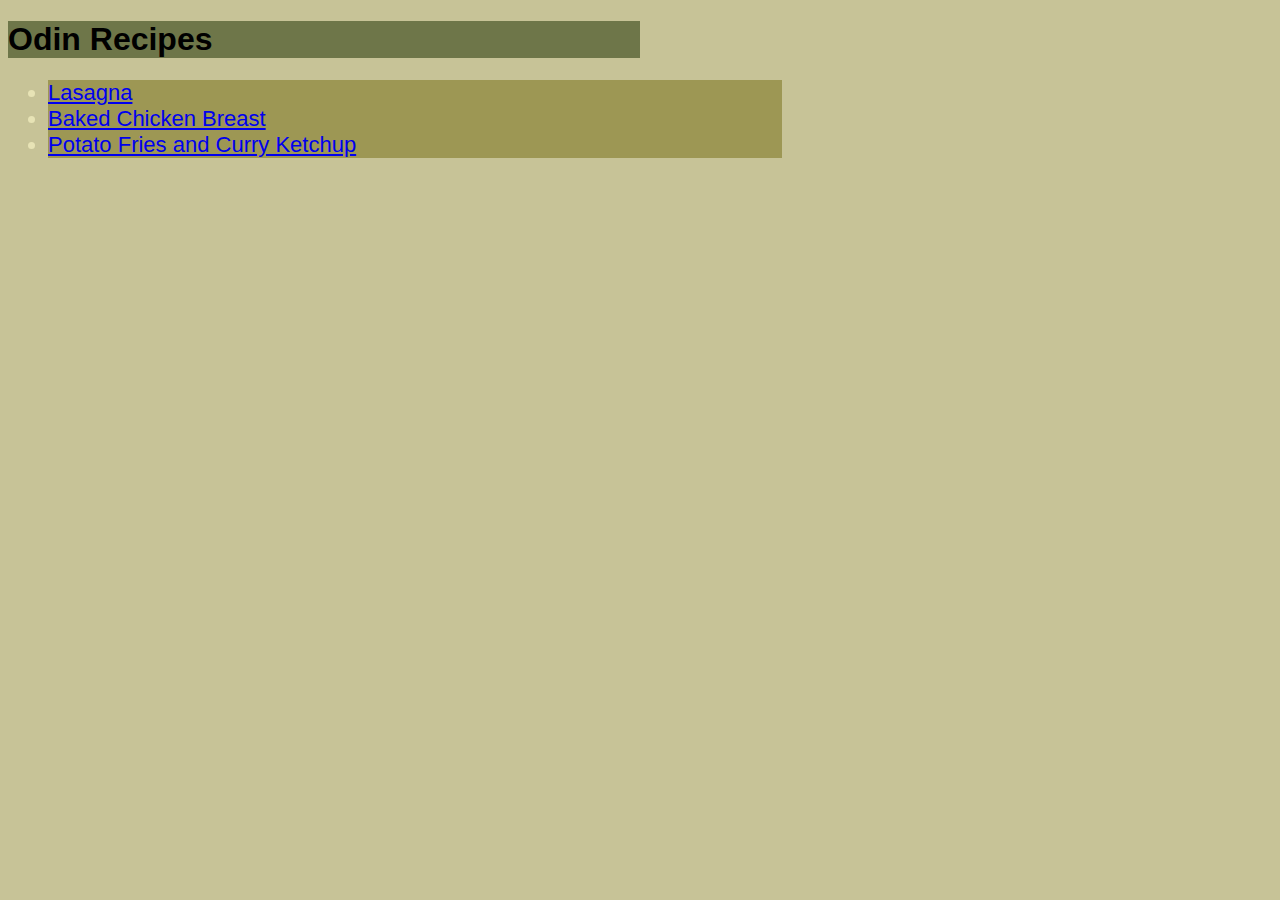
<file: index.html>
<!DOCTYPE html>
<html lang="en">
<head>
    <meta charset="UTF-8">
    <title>Document</title>
    <link rel="stylesheet" href="style.css">
</head>
<body>
    <h1 class="mainn text">Odin Recipes</h1>
    <ul class="list-of-recipes text">
        <li><a href="recipes/lasagna.html">Lasagna</a></li>
        <li><a href="recipes/bakedChickenBreast.html">Baked Chicken Breast</a></li>
        <li><a href="recipes/potatofriesCurryketchup.html">Potato Fries and Curry Ketchup</a></li>
    </ul>
</body>
</html>
</file>
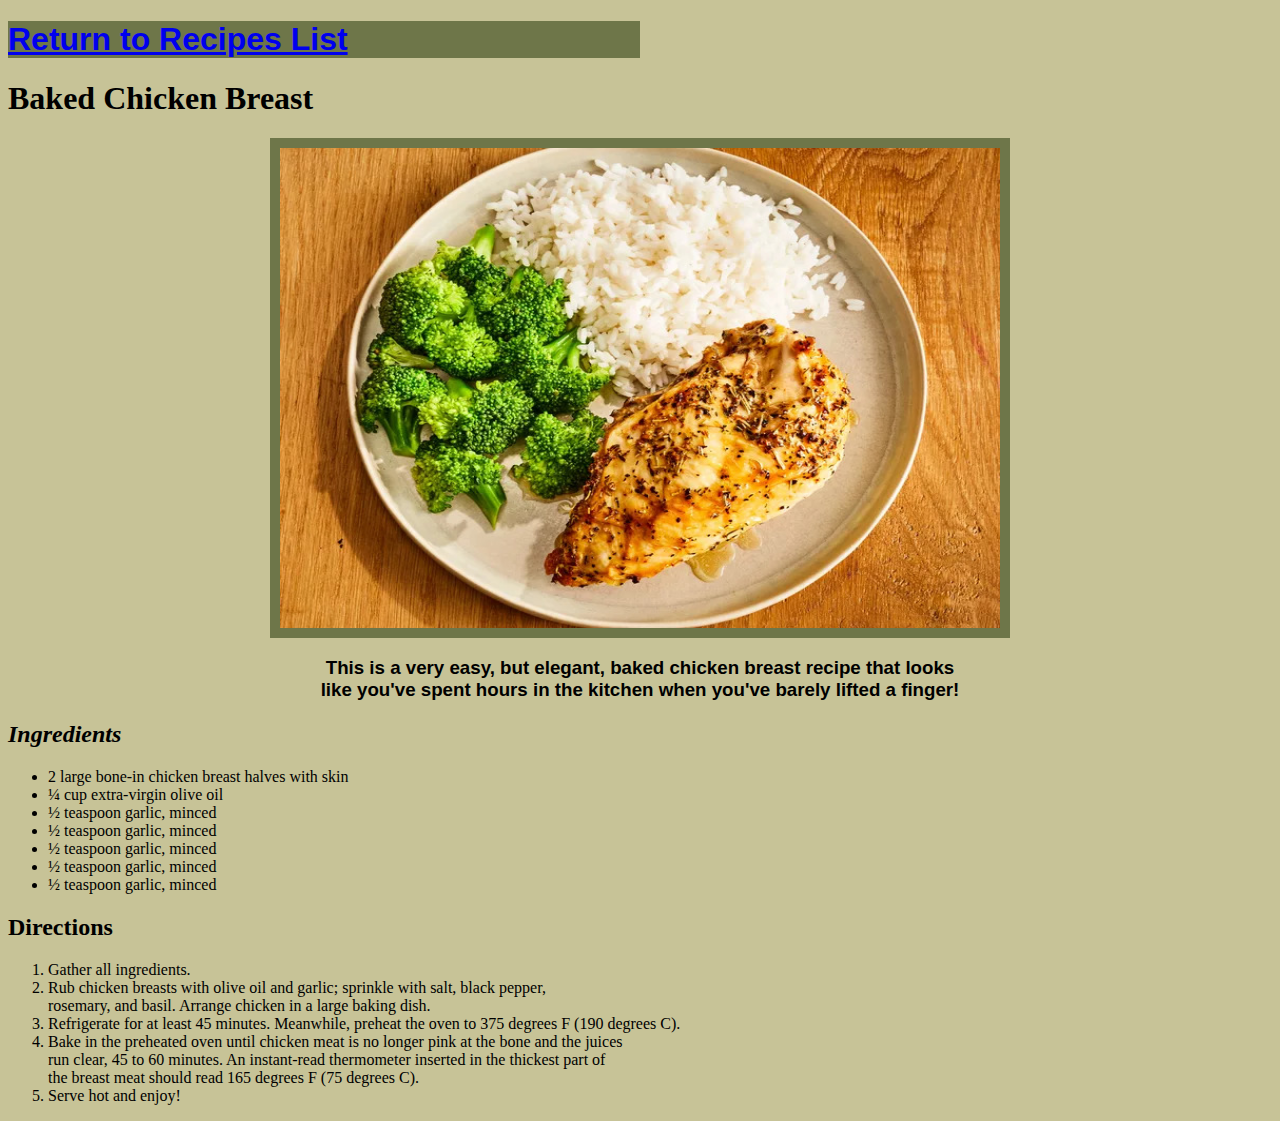
<file: recipes/bakedChickenBreast.html>
<!DOCTYPE html>
<html lang="en">
<head>
    <meta charset="UTF-8">
    <title>Baked Chicken Breast</title>
    <link rel="stylesheet" href="../style.css">
</head>
<body>
    <h1 class="mainn text"><a href="../index.html">Return to Recipes List</a></h1>
    <h1>Baked Chicken Breast</h1>
    <img class="food-image" src="/recipe images/baked-chicken-breast.jpg" alt="an image of chicken breast" width="720" height="480">
    <h3 class="text center-text">This is a very easy, but elegant, baked chicken breast recipe that looks<br> 
        like you've spent hours in the kitchen when you've barely lifted a finger!</h3>

    <h2><em>Ingredients</em></h2>
    <ul>
        <li>2 large bone-in chicken breast halves with skin</li>
        <li>¼ cup extra-virgin olive oil</li>
        <li>½ teaspoon garlic, minced</li>
        <li>½ teaspoon garlic, minced</li>
        <li>½ teaspoon garlic, minced</li>
        <li>½ teaspoon garlic, minced</li>
        <li>½ teaspoon garlic, minced</li>
    </ul>

    <h2>Directions</h2>
    <ol>
        <li>Gather all ingredients. </li>
        <li>Rub chicken breasts with olive oil and garlic; sprinkle with salt, black pepper,<br> 
            rosemary, and basil. Arrange chicken in a large baking dish. </li>
        <li>Refrigerate for at least 45 minutes. Meanwhile, preheat the oven to 375 degrees F (190 degrees C). </li>
        <li>Bake in the preheated oven until chicken meat is no longer pink at the bone and the juices<br> 
            run clear, 45 to 60 minutes. An instant-read thermometer inserted in the thickest part of<br> 
            the breast meat should read 165 degrees F (75 degrees C). </li>
        <li>Serve hot and enjoy! </li>
    </ol>
</body>
</html>
</file>
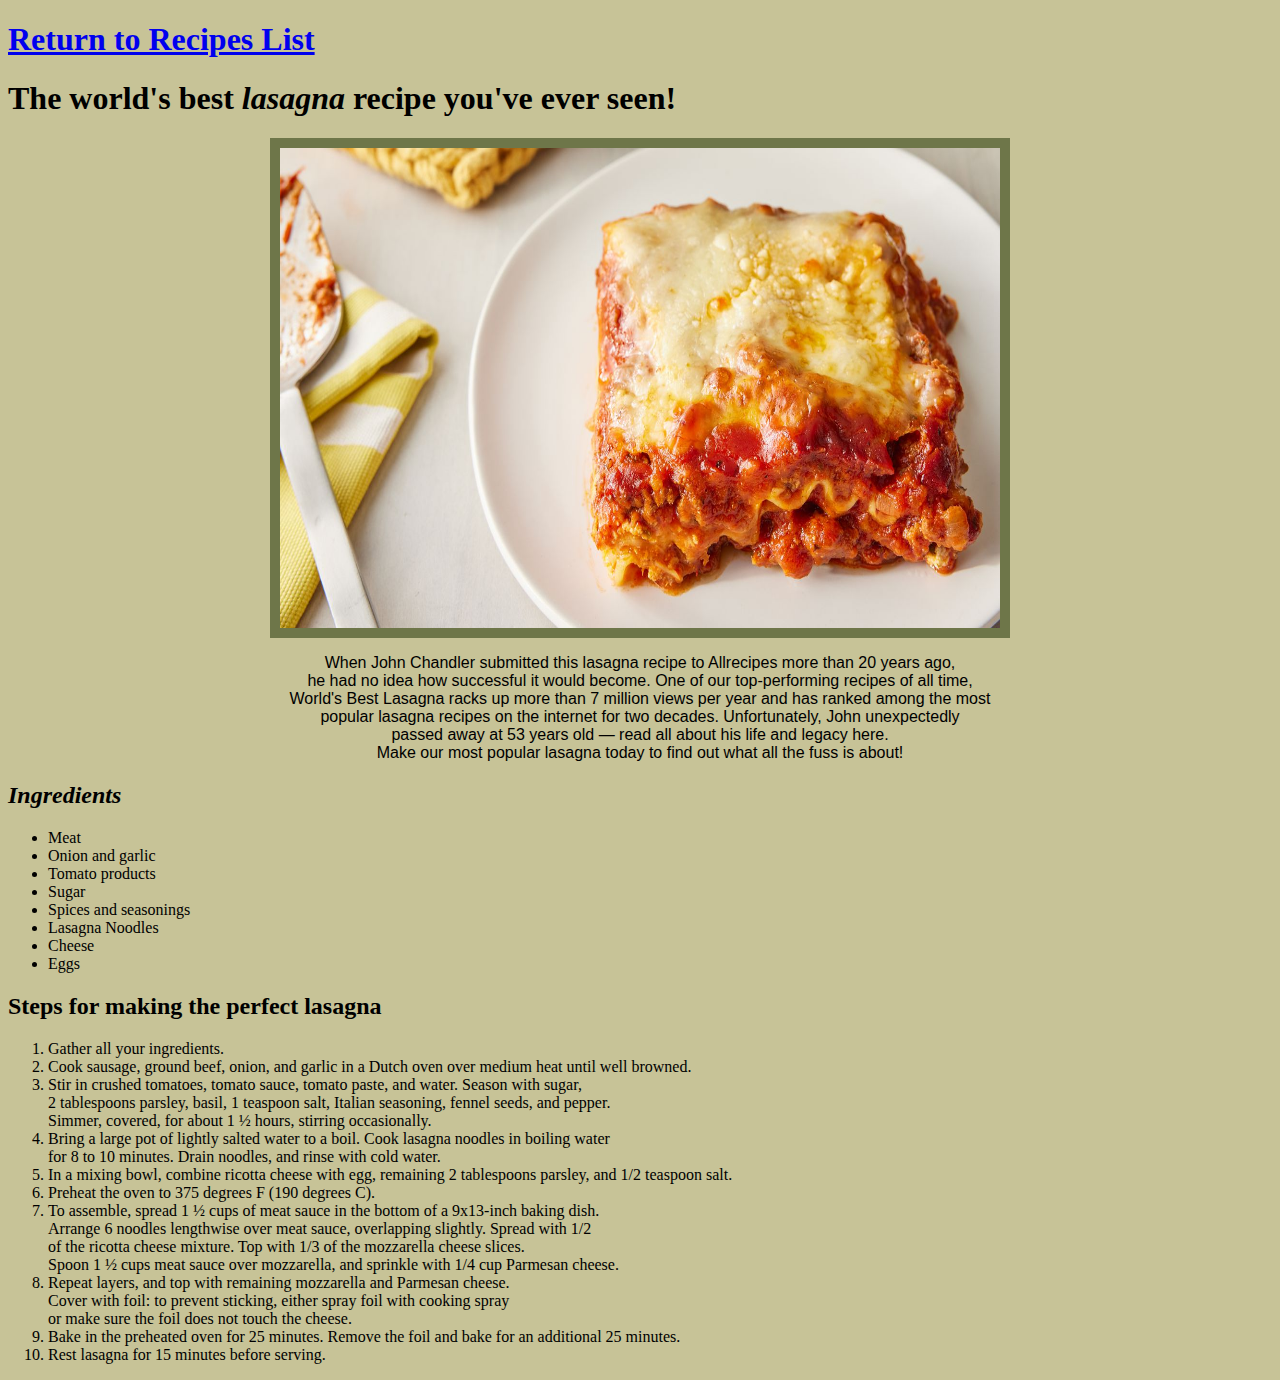
<file: recipes/lasagna.html>
<!DOCTYPE html>
<html lang="en">
<head>
    <meta charset="UTF-8">
    <title>The Best Lasagna</title>
    <link rel="stylesheet" href="../style.css">
</head>
<body>
    <h1><a href="../index.html">Return to Recipes List</a></h1>
    <h1>The world's best <em>lasagna</em> recipe you've ever seen!</h1>
    <img class="food-image"src="../recipe images/lasagna.jpg" alt="yummy lasagna" width="720" height="480">

    <p class="text center-text"> When John Chandler submitted this lasagna recipe to Allrecipes more than 20 years ago,<br> 
        he had no idea how successful it would become. One of our top-performing recipes of all time,<br> 
        World's Best Lasagna racks up more than 7 million views per year and has ranked among the most<br>
        popular lasagna recipes on the internet for two decades. Unfortunately, John unexpectedly<br> 
        passed away at 53 years old — read all about his life and legacy here.<br>
        Make our most popular lasagna today to find out what all the fuss is about! </p>
    
    <h2><em>Ingredients</em></h2>
    <ul>
        <li>Meat</li>
        <li>Onion and garlic</li>
        <li>Tomato products</li>
        <li>Sugar</li>
        <li>Spices and seasonings</li>
        <li>Lasagna Noodles</li>
        <li>Cheese</li>
        <li>Eggs</li>
    </ul>
    <h2>Steps for making the perfect lasagna</h2>
    <ol>
        <li>Gather all your ingredients.</li>
        <li>Cook sausage, ground beef, onion, and garlic in a Dutch oven over medium heat until well browned. </li>
        <li>Stir in crushed tomatoes, tomato sauce, tomato paste, and water. Season with sugar,<br> 
            2 tablespoons parsley, basil, 1 teaspoon salt, Italian seasoning, fennel seeds, and pepper.<br> 
            Simmer, covered, for about 1 ½ hours, stirring occasionally. </li>
        <li>Bring a large pot of lightly salted water to a boil. Cook lasagna noodles in boiling water<br> 
            for 8 to 10 minutes. Drain noodles, and rinse with cold water. </li>
        <li>In a mixing bowl, combine ricotta cheese with egg, remaining 2 tablespoons parsley, and 1/2 teaspoon salt. </li>
        <li>Preheat the oven to 375 degrees F (190 degrees C). </li>
        <li>To assemble, spread 1 ½ cups of meat sauce in the bottom of a 9x13-inch baking dish.<br> 
            Arrange 6 noodles lengthwise over meat sauce, overlapping slightly. Spread with 1/2 <br>
            of the ricotta cheese mixture. Top with 1/3 of the mozzarella cheese slices.<br> 
            Spoon 1 ½ cups meat sauce over mozzarella, and sprinkle with 1/4 cup Parmesan cheese. </li>
        <li>Repeat layers, and top with remaining mozzarella and Parmesan cheese.<br> 
            Cover with foil: to prevent sticking, either spray foil with cooking spray<br> 
            or make sure the foil does not touch the cheese. </li>
        <li>Bake in the preheated oven for 25 minutes. Remove the foil and bake for an additional 25 minutes. </li>
        <li>Rest lasagna for 15 minutes before serving. </li>
    </ol>
</body>
</html>
</file>
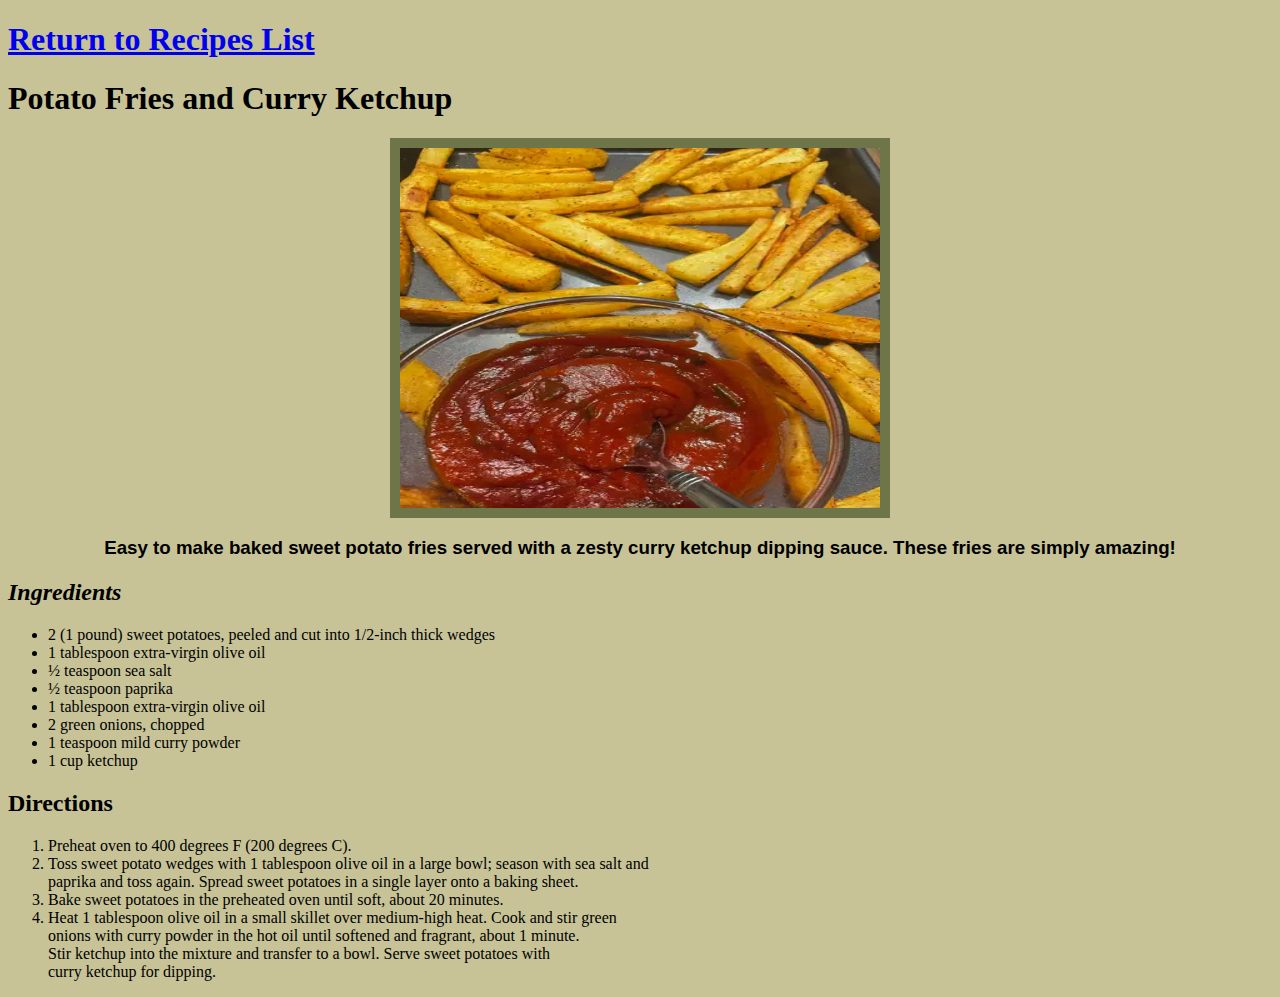
<file: recipes/potatofriesCurryketchup.html>
<!DOCTYPE html>
<html lang="en">
<head>
    <meta charset="UTF-8">
    <title>Potato Fries and Curry Ketchup</title>
    <link rel="stylesheet" href="../style.css">
</head>
<body>
    <h1><a href="../index.html">Return to Recipes List</a></h1>
    <h1>Potato Fries and Curry Ketchup</h1>
    <img class="food-image"src="../recipe images/curry-sauce-and-fries.jpg" alt="curry sauce and french fries" width="480" height="360">
    <h3 class="text center-text">Easy to make baked sweet potato fries served with a zesty curry ketchup dipping sauce. These fries are simply amazing!</h3>
    <h2><em>Ingredients</em></h2>
    <ul>
        <li>2 (1 pound) sweet potatoes, peeled and cut into 1/2-inch thick wedges</li>
        <li>1 tablespoon extra-virgin olive oil</li>
        <li>½ teaspoon sea salt</li>
        <li>½ teaspoon paprika</li> 
        <li>1 tablespoon extra-virgin olive oil</li>
        <li>2 green onions, chopped</li>
        <li>1 teaspoon mild curry powder</li>
        <li>1 cup ketchup</li>
    </ul>
    <h2>Directions</h2>
    <ol>
        <li>Preheat oven to 400 degrees F (200 degrees C).</li>
        <li>Toss sweet potato wedges with 1 tablespoon olive oil in a large bowl; season with sea salt and<br> 
            paprika and toss again. Spread sweet potatoes in a single layer onto a baking sheet.</li>
        <li>Bake sweet potatoes in the preheated oven until soft, about 20 minutes.</li>
        <li>Heat 1 tablespoon olive oil in a small skillet over medium-high heat. Cook and stir green<br> 
            onions with curry powder in the hot oil until softened and fragrant, about 1 minute.<br> 
            Stir ketchup into the mixture and transfer to a bowl. Serve sweet potatoes with<br> 
            curry ketchup for dipping. </li>
    </ol>
</body>
</html>
</file>
<file: style.css>
.text{
    font-family: sans-serif;
}

.mainn{
    background-color: #6e7649;
    color: black;
    width: 50%;
}
body{
    background-size: cover;
    background-position: center top;
    background-color: #c7c397;
}
.list-of-recipes.text li{
    background-color: #9d9754;
    font-size: 22px;
    color:#e7e3b5;
    width: 60%;
}
.food-image{
    display:block;
    margin-left: auto;
    margin-right: auto;
    border: 10px solid #6e7649;
}
.center-text{
    text-align: center;
}
</file>
